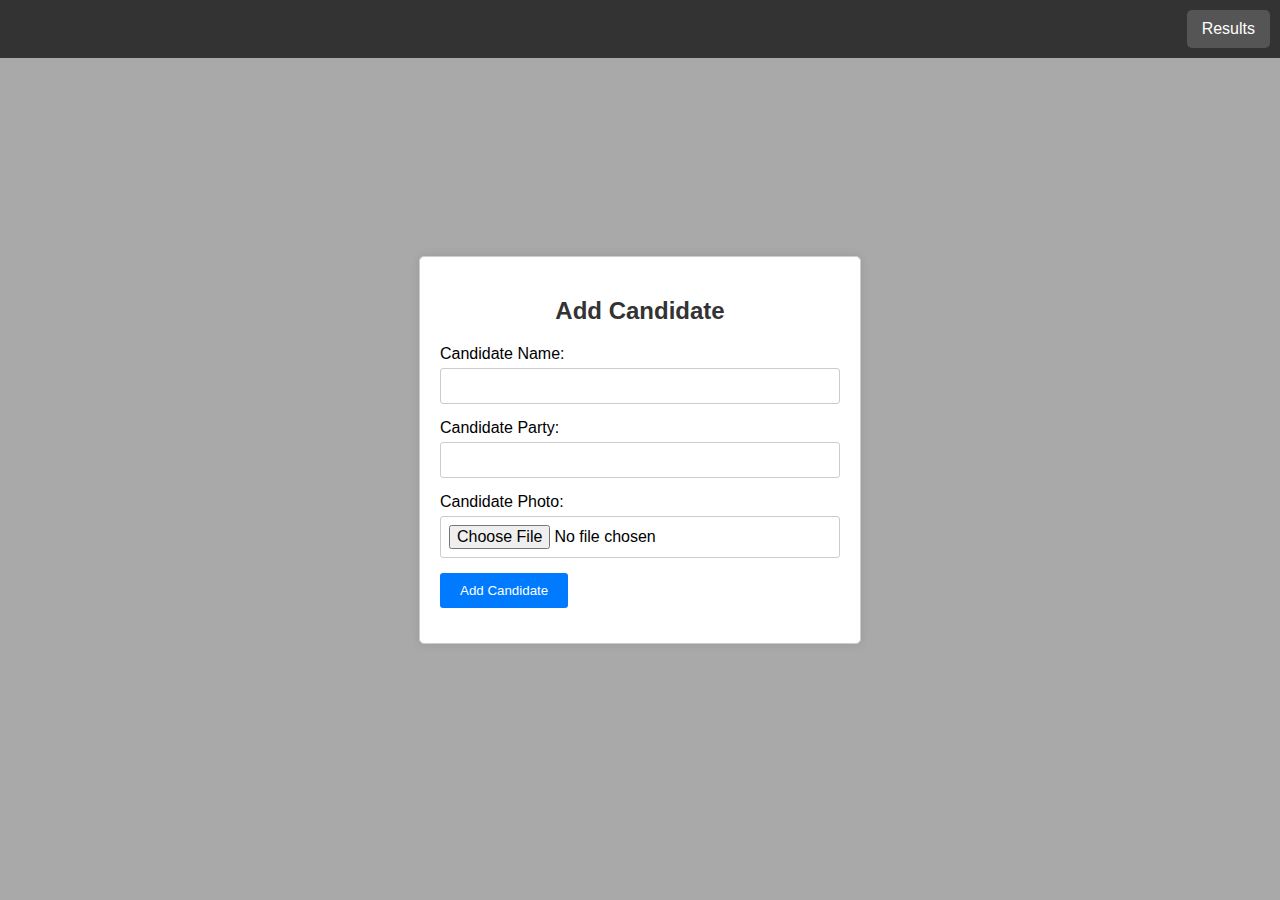
<file: admin/dashboard.html>
<!DOCTYPE html>
<html lang="en">
<head>
    <meta charset="UTF-8">
    <meta name="viewport" content="width=device-width, initial-scale=1.0">
    <title>Dashboard - Add Candidate</title>
    <style>
        body {
            font-family: Arial, sans-serif;
            background-color: darkgrey;
            display: flex;
            justify-content: center;
            align-items: center;
            height: 100vh;
            margin: 0;
        }
        nav {
            width: 100%;
            background-color: #333;
            padding: 10px;
            position: absolute;
            top: 0;
            left: 0;
            display: flex;
            justify-content: flex-end;
        }

        nav a {
            color: #fff;
            text-decoration: none;
            margin-right: 20px;
            padding: 10px 15px;
            background-color: #555;
            border-radius: 5px;
            transition: background-color 0.3s;
        }

        nav a:hover {
            background-color: #777;
        }

        .form-container {
            background-color: #fff;
            padding: 20px;
            border: 1px solid #ccc;
            border-radius: 5px;
            width: 400px;
            box-shadow: 0 0 10px rgba(0,0,0,0.1);
        }
        .form-container h2 {
            text-align: center;
            margin-bottom: 20px;
            color: #333;
        }
        .form-group {
            margin-bottom: 15px;
        }
        .form-group label {
            display: block;
            margin-bottom: 5px;
        }
        .form-group input[type="text"], .form-group input[type="file"] {
            width: 100%;
            padding: 8px;
            font-size: 16px;
            border: 1px solid #ccc;
            border-radius: 3px;
            box-sizing: border-box;
        }
        .form-group button {
            background-color: #007bff;
            color: #fff;
            border: none;
            padding: 10px 20px;
            cursor: pointer;
            border-radius: 3px;
        }
        .form-group button:hover {
            background-color: #0056b3;
        }
    </style>
</head>
<body>
    <nav>
        <a href="display_results.php">Results</a>
    </nav>
    <div class="form-container">
        <h2>Add Candidate</h2>
        <form method="post" action="add_candidate.php" enctype="multipart/form-data">
            <div class="form-group">
                <label for="candidate_name">Candidate Name:</label>
                <input type="text" id="candidate_name" name="candidate_name" required>
            </div>
            <div class="form-group">
                <label for="candidate_party">Candidate Party:</label>
                <input type="text" id="candidate_party" name="candidate_party" required>
            </div>
            <div class="form-group">
                <label for="candidate_photo">Candidate Photo:</label>
                <input type="file" id="candidate_photo" name="candidate_photo" accept="image/*" required>
            </div>
            <div class="form-group">
                <button type="submit">Add Candidate</button>
            </div>
        </form>
    </div>
</body>
</html>
</file>
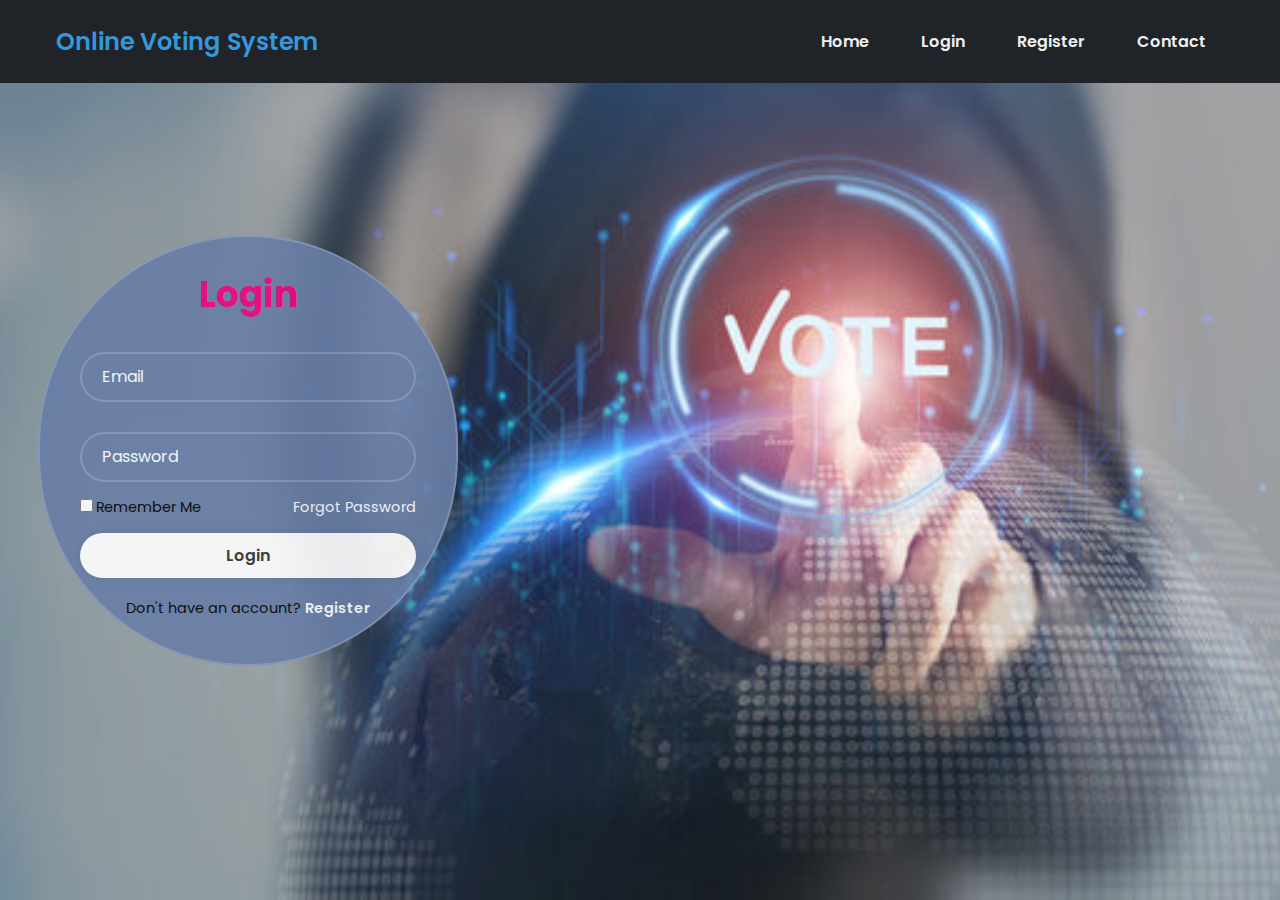
<file: frontend/login.html>
<!DOCTYPE html>
<html lang="en">
<head>
    <meta charset="UTF-8">
    <meta name="viewport" content="width=device-width, initial-scale=1.0">
    <title>Online Voting Platform</title>
    <link rel="stylesheet" href="login.css">
</head>
<body>
    <nav>
        <div class="nav__content">
          <div class="logo"><a href="#">Online Voting System</a></div>
          <label for="check" class="checkbox">
            <i class="ri-menu-line"></i>
          </label>
          <input type="checkbox" name="check" id="check" />
          <ul style="display: flex; align-items: center; gap: 1rem; list-style: none; transition: left 0.3s;">
            <li><a href="index.html">Home</a></li>
            <li><a href="login.html">Login</a></li>
            <li><a href="register.html">Register</a></li>
            <li><a href="Contact.html">Contact</a></li>
          </ul>
        </div>
      </nav>
    <div class="login-form">
        <form method="post" action="./backend/login.php">
            <h1 style="color: #ef0282;">Login</h1>
            <div class="input-box"> 
                <input type="Email" name="email" id="Email" placeholder="Email" required>
                <i class="bx bxs-user"></i>
            </div>
            <div class="input-box">
                <input type="password" name="password" placeholder="Password" id="password" required>
                <i class="bx bxs-lock-alt"></i>
            </div>
            <div class="remember-forgot">
                <label><input type="checkbox">Remember Me</label>
                <a href="#">Forgot Password</a>
            </div>
            <button type="submit" class="btn">Login</button>
            <div class="register-link">
                <p>Don't have an account? <a href="register.html">Register</a></p>
            </div>
        </form>
    </div>

    <!-- Modal HTML -->
    <div id="myModal" class="modal">
        <div class="modal-content">
            <span class="close">&times;</span>
            <p id="modal-message"></p>
            <!-- <a href="login.html" class="login-button">Go back to login</a> -->
        </div>
    </div>

    <script src="./src/login.js"></script>
</body>
</html>
</file>
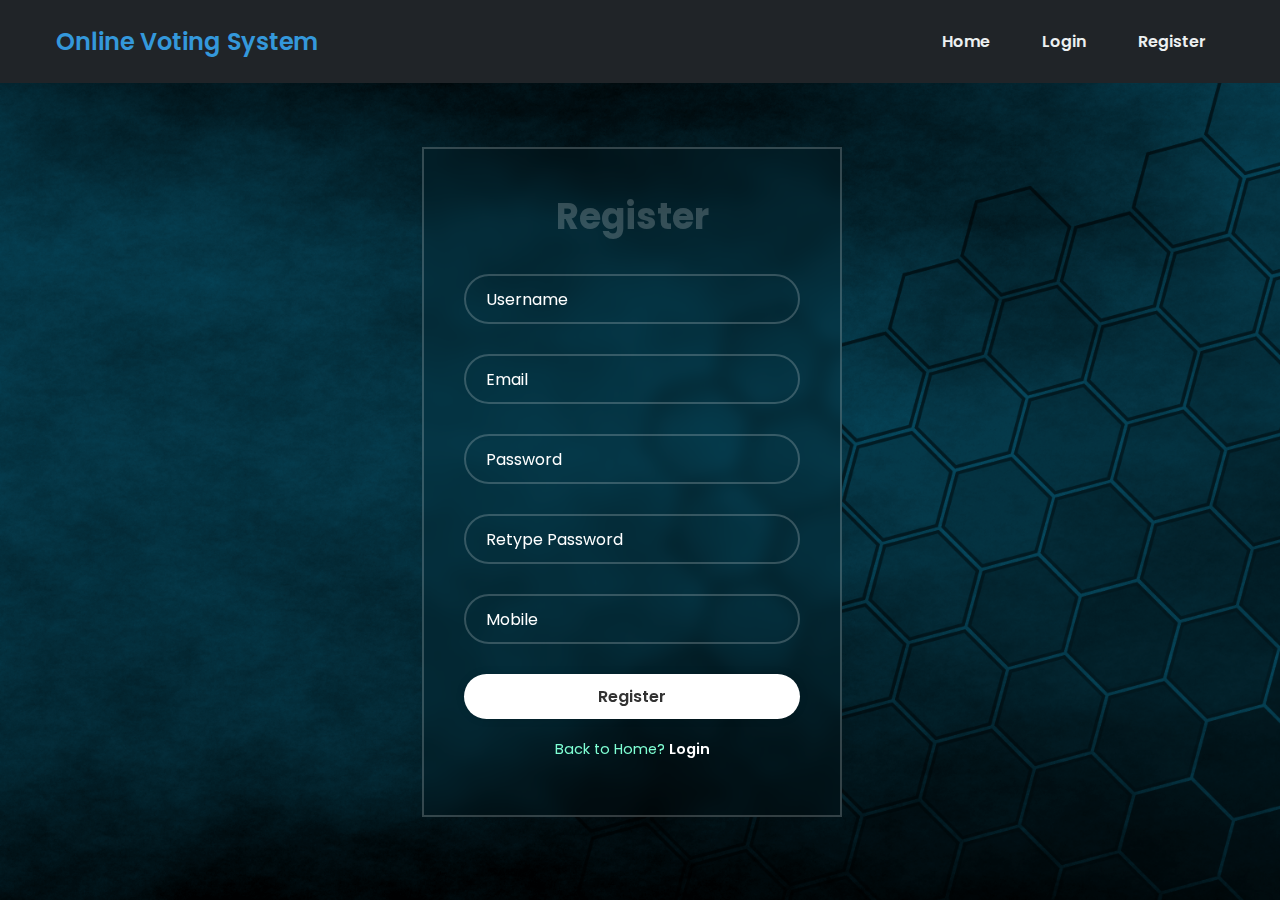
<file: frontend/register.html>
<!DOCTYPE html>
<html lang="en">
<head>
    <meta charset="UTF-8">
    <meta name="viewport" content="width=device-width, initial-scale=1.0">
    <title>Online Voting System | Register</title>
    <link rel="stylesheet" href="./styles/register.css">
</head>
<body class="register">
    <nav>
        <div class="nav__content">
            <div class="logo"><a href="#">Online Voting System</a></div>
            <label for="check" class="checkbox">
                <i class="ri-menu-line"></i>
            </label>
            <input type="checkbox" name="check" id="check" />
            <ul class="nav__links">
                <li><a href="../index.html">Home</a></li>
                <li><a href="login.html">Login</a></li>
                <li><a href="register.html">Register</a></li>
            </ul>
        </div>
    </nav>
    <div class="register-form">
        <form method="post" action="./backend/register.php">
            <h1 style="color: rgb(255, 255, 255, .2);">Register</h1>
            <div class="input-box">
                <input type="text" name="username" id="username" placeholder="Username" required>
                <i class="bx bxs-user"></i>
            </div>
            <div class="input-box">
                <input type="email" name="email" id="email" placeholder="Email" required>
                <i class="bx bxs-envelope"></i>
            </div>
            <div class="input-box">
                <input type="password" name="password" placeholder="Password" id="password" required>
                <i class="bx bxs-lock-alt"></i>
            </div>
            <div class="input-box">
                <input type="password" name="re_password" placeholder="Retype Password" id="re_password" required>
                <i class="bx bxs-lock-alt"></i>
            </div>
            <div class="input-box">
                <input type="tel" name="mobile" placeholder="Mobile" id="mobile" required>
                <i class="bx bxs-phone"></i>
            </div>
            
            <button type="submit" class="btn">Register</button>
            <div class="register-link">
                <p style="color: aquamarine;">Back to Home? <a href="../index.html">Login</a></p>
            </div>
        </form>
    </div>
</body>
</html>
</file>
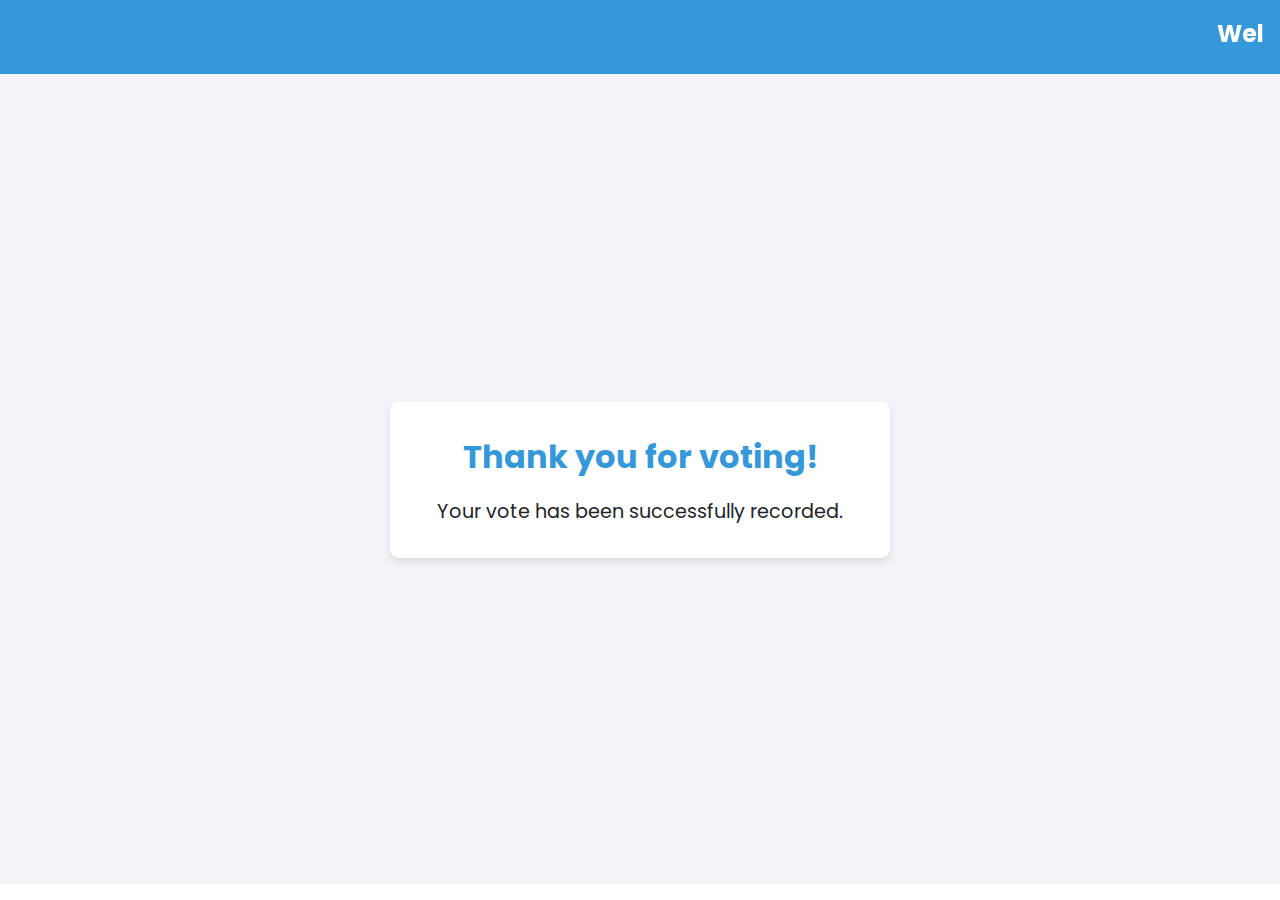
<file: frontend/vote_success.html>
<!DOCTYPE html>
<html lang="en">
<head>
    <meta charset="UTF-8">
    <meta name="viewport" content="width=device-width, initial-scale=1.0">
    <title>Vote Success</title>
    <link rel="stylesheet" href="./styles/vote_success.css"> <!-- Link to your CSS file -->
</head>
<body>
    <nav>
        <marquee behavior="scroll" direction="left"><h1>Welcome to the Voter Portal..!!</h1></marquee>
    </nav>
    <div class="content">
        <div class="container">
            <h2 class="heading">Thank you for voting!</h2>
            <p>Your vote has been successfully recorded.</p>
        </div>
    </div>
</body>
</html>
</file>
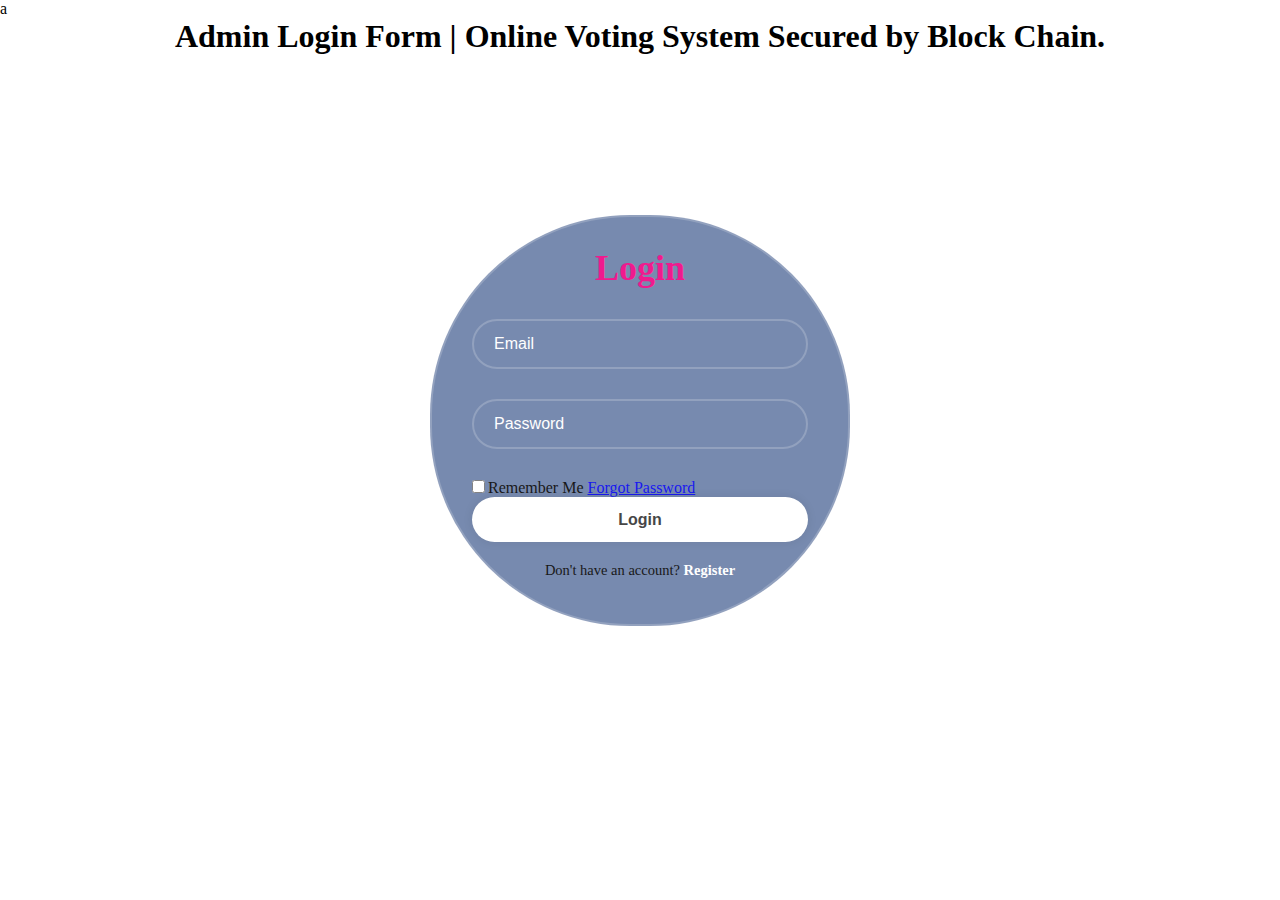
<file: frontend/admin/admin.html>
<!DOCTYPE html>
<html lang="en">
<head>
    <meta charset="UTF-8">
    <meta name="viewport" content="width=device-width, initial-scale=1.0">
    <title>Admin Page| Online Voting System</title>
    <link rel="stylesheet" href="admin.css">a
</head>
<body>
    <h1>Admin Login Form | Online Voting System 
        <span>Secured by Block Chain.</span>
    </h1>
    <div class="admin-login-form">
        <form method="post" action="./backend/login.php">
            <h1 style="color: #ef0282;">Login</h1>
            <div class="input-box"> 
                <input type="Email" name="email" id="Email" placeholder="Email" required>
                <i class="bx bxs-user"></i>
            </div>
            <div class="input-box">
                <input type="password" name="password" placeholder="Password" id="password" required>
                <i class="bx bxs-lock-alt"></i>
            </div>
            <div class="remenber-forgot">
                <label><input type="checkbox">Remember Me</label>
                <a href="#">Forgot Password</a>
            </div>
            <button type="submit" class="btn">Login</button>
            <div class="register-link">
                <p>Don't have an account? <a href="register.html">Register</a></p>
            </div>
        </form>
    </div>
</body>
</html>
</file>
<file: frontend/login.css>
@import url("https://fonts.googleapis.com/css2?family=Poppins:wght@400;600;700&display=swap");


:root {
    --primary-color: #3498DB;
    --primary-color-dark: #2980B9;
    --secondary-color: #2ECC71;
    --text-dark: #202428;
    --text-light: #233e42;
    --extra-light: #ECF0F1;
    --max-width: 1200px;
}
  
  *{
    margin: 0;
    padding: 0;
    box-sizing: border-box;
    font-family: "Poppins", sans-serif;
  }
  body{
    display:flex;
    justify-content: flex-start;
    align-items: center;
    min-height: 100vh;
    background: url(../images/landing.jpg) no-repeat;
    background-size: cover;
    background-position: center;
    background-color: #697ea7;
  }
  
  nav {
    width: 100%;
    position: fixed;
    top: 0;
    left: 0;
    background-color: var(--text-dark);
    color: var(--extra-light);
    z-index: 99;
  }
  
  .nav__content {
    max-width: var(--max-width);
    margin: auto;
    padding: 1.5rem 1rem;
    display: flex;
    align-items: center;
    justify-content: space-between;
  }
  
  nav .logo a {
    font-size: 1.5rem;
    font-weight: 600;
    color: var(--primary-color);
    transition: 0.3s;
    text-decoration: none;
  }
  
  nav .logo a:hover {
    color: var(--primary-color-dark);
  }
  
  nav .checkbox {
    display: none;
  }
  
  nav input {
    display: none;
  }
  nav .checkbox i {
    font-size: 2rem;
    color: var(--primary-color);
    cursor: pointer;
  }
  ul {
    display: flex;
    align-items: center;
    gap: 1rem;
    list-style: none;
    transition: left 0.3s;
  }
  
  ul li a {
    padding: 0.5rem 1rem;
    border: 2px solid transparent;
    text-decoration: none;
    font-weight: 600;
    color: var(--extra-light);
    transition: 0.3s;
  }
  
  ul li a:hover {
    border-top-color: var(--secondary-color);
    border-bottom-color: var(--secondary-color);
    color: var(--secondary-color);
  }
  .input-box input{
    width: 100%;
    height: 100%;
    background: transparent;
    border: none;
    outline: none;
    border: 2px solid rgba(255,255,255, .2);
    border-radius: 40px;
    font-size: 16px;
    color: #fff;
    padding: 20px 45px 20px 20px;
  }
  
  .input-box input::placeholder{
    color: #fff;
  }
  
  .input-box i{
    position: absolute;
    right: 20px;
    top: 30%;
    transform: translate(-50%);
    font-size: 20px;
  }
  
  .remember-forgot a{
    accent-color: #fff;
    text-decoration: none;
  }
  
  .input-box input[type="email"]::placeholder,
  .input-box input[type="password"]::placeholder{
    color: #fff;
  }
  
  .input-box i.bxs-envelope,
  .input-box i.bxs-lock-alt {
    position: absolute;
    right: 20px;
    top: 30%;
    transform: translate(-50%);
    font-size: 20px;
  }
  
  .login-form{
    width: 420px;
    background: transparent;
    background-color: #697ea7;
    border: 2px solid rgba(255,255,255, .2);
    border-radius: 213px;
    padding: 30px 40px;
    opacity: 0.9;
    margin-left: 3%;
  }
  
  .login-form h1{
    font-size: 36px;
    text-align: center;
    font-weight: bold;
    
  }
  
  .login-form .input-box{
    position: relative;
    width: 100%;
    height: 50px;
    margin: 30px 0;
  }
  
  .login-form .remember-forgot{
    display: flex;
    justify-content: space-between;
    font-size: 14.5px;
    margin: -15px 0 15px;
  }
  
  .login-form label input{
    accent-color: #fff;
    margin-right: 3px;
  }
  
  .remember-forgot a{
    color: #fff;
    text-decoration: none;
  }
  
  .remember-forgot a:hover{
    text-decoration: underline;
  }
  
  .login-form .btn{
    width: 100%;
    height: 45px;
    background: #fff;
    border: none;
    outline: none;
    border-radius: 50px;
    box-shadow: 0 0 10px rgba(0,0,0,.1);
    cursor: pointer;
    font-size: 16px;
    color: #333;
    font-weight: 600;
  }
  
  .login-form .register-link{
    font-size: 14.5px;
    text-align: center;
    margin: 20px 0 15px;
  }
  
  .register-link p a{
    color: #fff;
    text-decoration: none;
    font-weight: 600;
  }
  
  .register-link p a:hover{
    text-decoration: underline;
  }
  
  .login-form .register-link p a{
    color: #fff;
    text-decoration: none;
    font-weight: 600;
  }
  
  .login-form .register-link p a:hover{
    text-decoration: underline;
  }
  

  /* Modal styles */
.modal {
  display: none; 
  position: fixed; 
  z-index: 1; 
  left: 0;
  top: 0;
  width: 100%; 
  height: 100%; 
  overflow: auto; 
  background-color: rgb(0,0,0); 
  background-color: rgba(0,0,0,0.4); 
  padding-top: 60px;
}

.modal-content {
  background-color: #fefefe;
  margin: 5% auto; 
  padding: 20px;
  border: 1px solid #888;
  width: 80%;
  max-width: 500px; 
  border-radius: 10px; 
  text-align: center;
}

.close {
  color: #aaa;
  float: right;
  font-size: 28px;
  font-weight: bold;
}

.close:hover,
.close:focus {
  color: black;
  text-decoration: none;
  cursor: pointer;
}
</file>
<file: frontend/styles/register.css>
@import url("https://fonts.googleapis.com/css2?family=Poppins:wght@400;600;700&display=swap");


:root {
    --primary-color: #3498DB;
    --primary-color-dark: #2980B9;
    --secondary-color: #2ECC71;
    --text-dark: #202428;
    --text-light: #233e42;
    --extra-light: #ECF0F1;
    --max-width: 1200px;
}
  
  *{
      margin: 0;
      padding: 0;
      box-sizing: border-box;
      font-family: "Poppins", sans-serif;
    }
    body{
      display: flex;
      justify-content: flex-start;
      align-items: center;
      min-height: 100vh;
      background: url(./images/1951962.png) no-repeat;
      background-size: cover;
      background-position: center;
    }
  
    nav {
      width: 100%;
      position: fixed;
      top: 0;
      left: 0;
      background-color: var(--text-dark);
      color: var(--extra-light);
      z-index: 99;
    }
    
    .nav__content {
      max-width: var(--max-width);
      margin: auto;
      padding: 1.5rem 1rem;
      display: flex;
      align-items: center;
      justify-content: space-between;
    }
    
    nav .logo a {
      font-size: 1.5rem;
      font-weight: 600;
      color: var(--primary-color);
      transition: 0.3s;
      text-decoration: none;
    }
    
    nav .logo a:hover {
      color: var(--primary-color-dark);
    }
    
    nav .checkbox {
      display: none;
    }
    
    nav input {
      display: none;
    }
    nav .checkbox i {
      font-size: 2rem;
      color: var(--primary-color);
      cursor: pointer;
    }
    ul {
      display: flex;
      align-items: center;
      gap: 1rem;
      list-style: none;
      transition: left 0.3s;
    }
    
    ul li a {
      padding: 0.5rem 1rem;
      border: 2px solid transparent;
      text-decoration: none;
      font-weight: 600;
      color: var(--extra-light);
      transition: 0.3s;
    }
    
    ul li a:hover {
      border-top-color: var(--secondary-color);
      border-bottom-color: var(--secondary-color);
      color: var(--secondary-color);
    }
  
    .input-box input{
      width: 100%;
      height: 100%;
      background: transparent;
      border: none;
      outline: none;
      border: 2px solid rgba(255,255,255, .2);
      border-radius: 40px;
      font-size: 16px;
      color: #ffffff;
      padding: 20px 45px 20px 20px;
    }
    
    .input-box input::placeholder{
      color: #fff;
    }
    
    .input-box i{
      position: absolute;
      right: 20px;
      top: 30%;
      transform: translate(-50%);
      font-size: 20px;
    }
    
    .remember-forgot a{
      accent-color: #fff;
      text-decoration: none;
    }
    
    .input-box input[type="email"]::placeholder,
    .input-box input[type="text"]::placeholder,
    .input-box input[type="number"]::placeholder,
    .input-box input[type="text"]::placeholder,
    .input-box input[type="password"]::placeholder{
      color:#ffffff;
    }
    
    .input-box i.bxs-envelope,
    .input-box i.bxs-lock-alt {
      position: absolute;
      right: 20px;
      top: 30%;
      transform: translate(-50%);
      font-size: 20px;
    }
    
    .register-form{
      width: 420px;
      background: transparent;
      border: 2px solid rgba(255,255,255, .2);
      /* border-radius: 213px; */
      padding: 40px;
      backdrop-filter: blur(9px);
      margin-left: 33%;
      margin-top: 5%;
    }
    
    .register-form h1{
      font-size: 36px;
      text-align: center;
      font-weight: bold;
      
    }
    
    .register-form .input-box{
      position: relative;
      width: 100%;
      height: 50px;
      margin: 30px 0;
    }
    
    .register-form .remember-forgot{
      display: flex;
      justify-content: space-between;
      font-size: 14.5px;
      margin: -15px 0 15px;
    }
    
    .register-form label input{
      accent-color: #fff;
      margin-right: 3px;
    }
    
    .remember-forgot a{
      color: #fff;
      text-decoration: none;
    }
    
    .remember-forgot a:hover{
      text-decoration: underline;
    }
    
    .register-form .btn{
      width: 100%;
      height: 45px;
      background: #fff;
      border: none;
      outline: none;
      border-radius: 50px;
      box-shadow: 0 0 10px rgba(0,0,0,.1);
      cursor: pointer;
      font-size: 16px;
      color: #333;
      font-weight: 600;
    }
    
    .register-form .register-link{
      font-size: 14.5px;
      text-align: center;
      margin: 20px 0 15px;
    }
    
    .register-link p a{
      color: #fff;
      text-decoration: none;
      font-weight: 600;
    }
    
    .register-link p a:hover{
      text-decoration: underline;
    }
    
    .register-form .register-link p a{
      color: #fff;
      text-decoration: none;
      font-weight: 600;
    }
    
    .register-form .register-link p a:hover{
      text-decoration: underline;
    }
  
    .popup {
      display: none;
      position: fixed;
      z-index: 1;
      left: 0;
      top: 0;
      width: 100%;
      height: 100%;
      overflow: auto;
      background-color: rgba(0,0,0,0.4);
    }
    
    .popup-content {
      background-color: #fefefe;
      margin: 10% auto;
      padding: 20px;
      border: 1px solid #888;
      width: 80%;
    }
    
    .close {
      color: #aaa;
      float: right;
      font-size: 28px;
      font-weight: bold;
    }
    
    .close:hover,
    .close:focus {
      color: black;
      text-decoration: none;
      cursor: pointer;
    }
</file>
<file: frontend/styles/vote_success.css>
@import url("https://fonts.googleapis.com/css2?family=Poppins:wght@400;600;700&display=swap");

:root {
    --primary-color: #3498DB;
    --text-color: #202428;
    --background-color: #f4f4f9;
}

* {
    margin: 0;
    padding: 0;
    box-sizing: border-box;
}

body {
    font-family: 'Poppins', sans-serif;
    
}

.content{
    background-color: var(--background-color);
    display: flex;
    flex-direction: column;
    justify-content: center;
    align-items: center;
    height: 90vh;
    text-align: center;
}

nav {
    width: 100%;
    background-color: var(--primary-color);
    color: white;
    padding: 1rem;
}

marquee h1 {
    margin: 0;
    font-size: 1.5rem;
}

.container {
    background-color: white;
    padding: 2rem;
    border-radius: 10px;
    box-shadow: 0 4px 8px rgba(0, 0, 0, 0.1);
    max-width: 500px;
    width: 90%;
}

.heading {
    font-size: 2rem;
    color: var(--primary-color);
    margin-bottom: 1rem;
}

p {
    font-size: 1.2rem;
    color: var(--text-color);
}
</file>
<file: frontend/admin/admin.css>
@import url("https://fonts.googleapis.com/css2?family=Poppins:wght@400;600;700&display=swap");

:root {
    --primary-color: #3498DB;
    --primary-color-dark: #2980B9;
    --secondary-color: #2ECC71;
    --text-dark: #202428;
    --text-light: #233e42;
    --extra-light: #ECF0F1;
    --max-width: 1200px;
}

* {
  padding: 0;
  margin: 0;
  box-sizing: border-box;
}

h1{
    width: 100%;
    text-align: center;
}

.input-box input{
    width: 100%;
    height: 100%;
    background: transparent;
    border: none;
    outline: none;
    border: 2px solid rgba(255,255,255, .2);
    border-radius: 40px;
    font-size: 16px;
    color: #fff;
    padding: 20px 45px 20px 20px;
  }
  
  .input-box input::placeholder{
    color: #fff;
  }
  
  .input-box i{
    position: absolute;
    right: 20px;
    top: 30%;
    transform: translate(-50%);
    font-size: 20px;
  }
  
  .remember-forgot a{
    accent-color: #fff;
    text-decoration: none;
  }
  
  .input-box input[type="email"]::placeholder,
  .input-box input[type="password"]::placeholder{
    color: #fff;
  }
  
  .input-box i.bxs-envelope,
  .input-box i.bxs-lock-alt {
    position: absolute;
    right: 20px;
    top: 30%;
    transform: translate(-50%);
    font-size: 20px;
  }
  
  .admin-login-form{
    width: 420px;
    background: transparent;
    background-color: #697ea7;
    border: 2px solid rgba(255,255,255, .2);
    border-radius: 200px;
    padding: 30px 40px;
    opacity: 0.9;
    margin:auto;
    margin-top: 10em;
  }
  
  .admin-login-form h1{
    font-size: 36px;
    text-align: center;
    font-weight: bold;
    
  }
  
  .admin-login-form .input-box{
    position: relative;
    width: 100%;
    height: 50px;
    margin: 30px 0;
  }
  
  .admin-login-form .remember-forgot{
    display: flex;
    justify-content: space-between;
    font-size: 14.5px;
    margin: -15px 0 15px;
  }
  
  .admin-login-form label input{
    accent-color: #fff;
    margin-right: 3px;
  }
  
  .remember-forgot a{
    color: #fff;
    text-decoration: none;
  }
  
  .remember-forgot a:hover{
    text-decoration: underline;
  }

  .admin-login-form .btn{
    width: 100%;
    height: 45px;
    background: #fff;
    border: none;
    outline: none;
    border-radius: 50px;
    box-shadow: 0 0 10px rgba(0,0,0,.1);
    cursor: pointer;
    font-size: 16px;
    color: #333;
    font-weight: 600;
  }
  
  .admin-login-form .register-link{
    font-size: 14.5px;
    text-align: center;
    margin: 20px 0 15px;
  }
  
  .register-link p a{
    color: #fff;
    text-decoration: none;
    font-weight: 600;
  }
  
  .register-link p a:hover{
    text-decoration: underline;
  }
  
  .admin-login-form .register-link p a{
    color: #fff;
    text-decoration: none;
    font-weight: 600;
  }
  
  .admin-login-form .register-link p a:hover{
    text-decoration: underline;
  }
</file>
